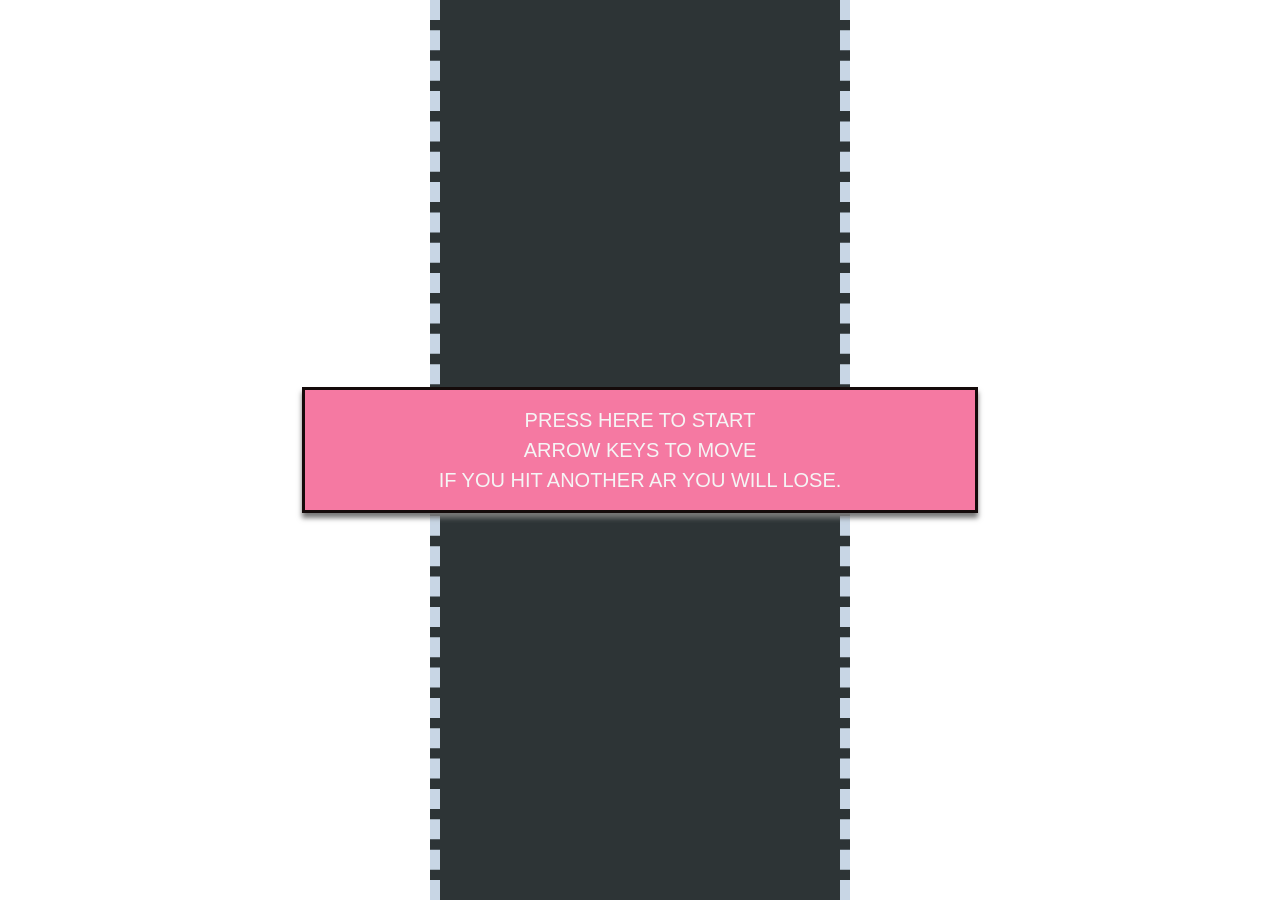
<file: index.html>
<!DOCTYPE html>
<html lang="en">
<head>
    <meta charset="UTF-8">
    <meta http-equiv="X-UA-Compatible" content="IE=edge">
    <meta name="viewport" content="width=device-width, initial-scale=1.0">
    <link rel="stylesheet" href="carStyle.css">
    <title>Car Racing</title>
   
</head>
<body>
    <div class="carGame">
        <div class="score"> </div>
        <div class="startScreen">
            <p>
                Press here to start <br>
                Arrow keys to move <br>
                If you hit another ar you will lose.
            </p>
        </div>
        <div class="gameArea "></div>
    </div>
<script src="game.js" type="text/javascript"></script>

</body>
</html>
</file>
<file: carStyle.css>
*{ margin:0; padding: 0;}
        .hide{ display: none;}

        .carGame{
            width: 100%;
            height: 100vh;
            /* background-image: url(https://media.indiedb.com/images/games/1/22/21215/DF_Path_NoRorik.jpg); */
            /* background-image: url(https://img.itch.zone/aW1nLzE3MjgzMzQuanBn/original/w6BZFE.jpg); */
            background-image: url(https://media.istockphoto.com/photos/retro-video-game-background-3d-illustration-picture-id1146551901?k=6&m=1146551901&s=612x612&w=0&h=oJsvgo3c_KWaW2cmub0Yf3fgJj5CkSUVXSNRTSa-MiE=);
            background-repeat: repeat;
            background-size: 100%;
        }

        .car { width: 50px;
            height: 90px;
            /* background-color: red;  */
            position: absolute;
            bottom: 120px;
            background-image: url(https://pngimage.net/wp-content/uploads/2018/05/coches-desde-arriba-png.png);
            background-repeat: no-repeat;
            background-size: 100% 100%;
            
            }

        .lines{
            width: 10px;
            height: 100px;
            background: white;
            position: absolute;
            margin-left: 195px;
        }

        .enemy{
            width: 50px;
            height: 90px;
            position: absolute; 
            bottom: 120px;
            border-radius: 2rem;
            border: 4px solid white;
            /* background-image: url(https://i.pinimg.com/originals/4c/03/7f/4c037f9eebcc9e5b66863023999b11ae.jpg); */
            background-repeat: no-repeat;
            background-size: 100% 100%;
        }

        .gameArea{
            width: 400px;
            height: 100vh;
            background: #2d3436;
            margin: auto;
            position: relative;
            overflow: hidden;
            border-right: 10px dashed #c8d6e5;
            border-left: 10px dashed #c8d6e5;
        }

        .score{
            position: absolute;
            top: 15px;
            left: 40px;
            background: cadetblue;
            width: 300px;
            line-height: 70px;
            text-align: center;
            color: cornsilk;
            font-size: 1.5rem;
            font-family: 'Gill Sans', 'Gill Sans MT', Calibri, 'Trebuchet MS', sans-serif;
            box-shadow: 0 5px 5px #777;
        }

        .startScreen{
            position: absolute;
            background-color: rgb(245, 121, 162);
            left: 50%;
            top: 50%;
            transform: translate(-50%, -50%);
            color: whitesmoke;
            z-index: 1;
            text-align: center;
            border: 3px solid #140a0a;
            padding: 15px;
            margin: auto;
            width: 50%;
            cursor: pointer;
            font-family: sans-serif;
            letter-spacing: 5;
            font-size: 20px;
            word-spacing: 3;
            line-height: 30px;
            text-transform: uppercase;
            box-shadow: 0 5px 5px #777;
        }
</file>
